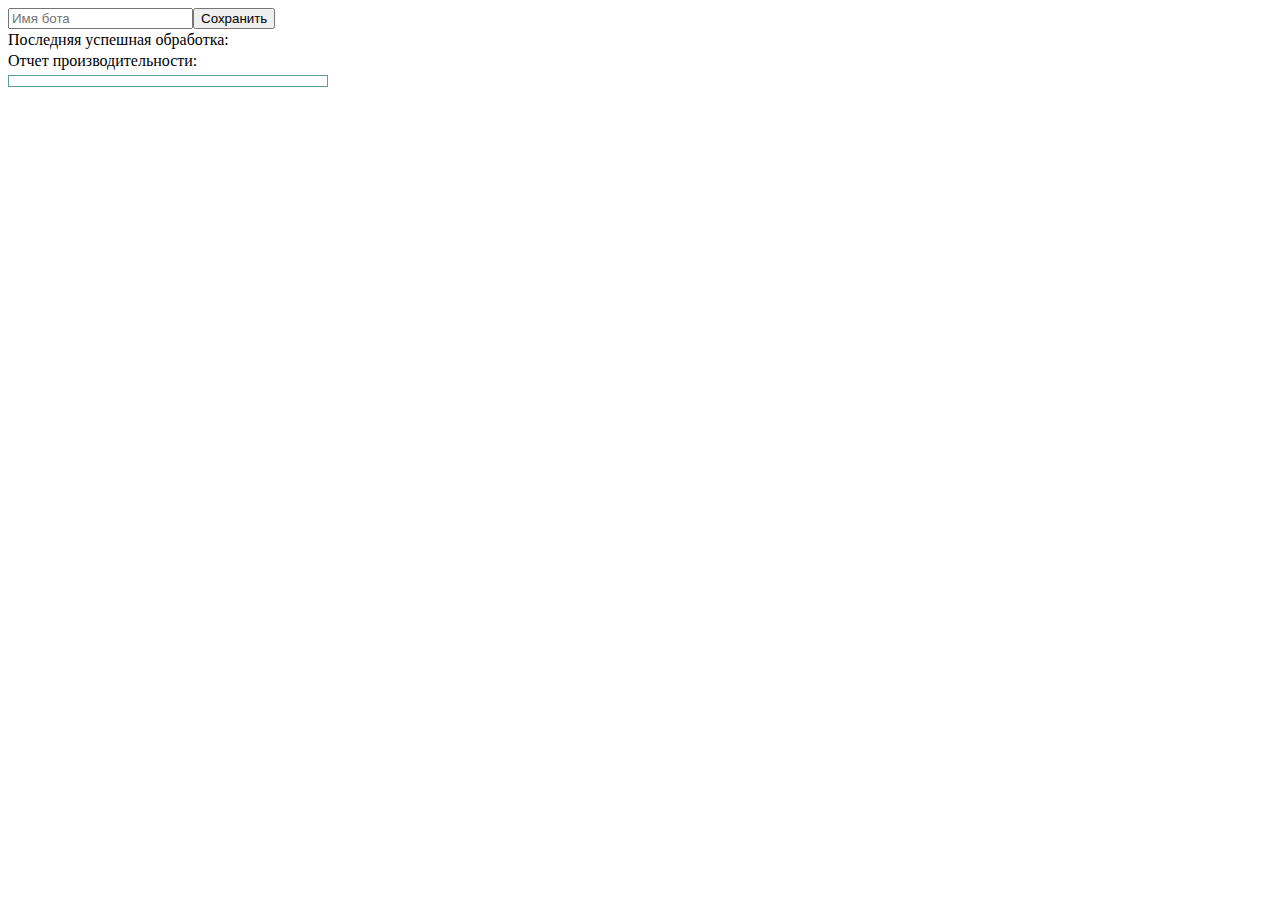
<file: chrome_app/index.html>
<!DOCTYPE html>
<html lang="en">
<head>
    <meta charset="UTF-8" />
    <meta http-equiv="X-UA-Compatible" content="IE=edge" />
    <meta name="viewport" content="width=device-width, initial-scale=1.0" />
    <link rel="stylesheet" href="css/popup.css" />
</head>
<body>
    <div class="grid grid2" style="margin-bottom: 2px;">
        <div><input type="text" id="BotNameText" placeholder="Имя бота"/></div>
        <div><button id="BotNameSubmit">Сохранить</button></div>
    </div>
    Последняя успешная обработка:
    <div id="LastRecordPlate"></div>
    Отчет производительности:
    <div id="ReportPlate"></div>
    <script src="./popup.js" type="module"></script>
</body>
</html>
</file>
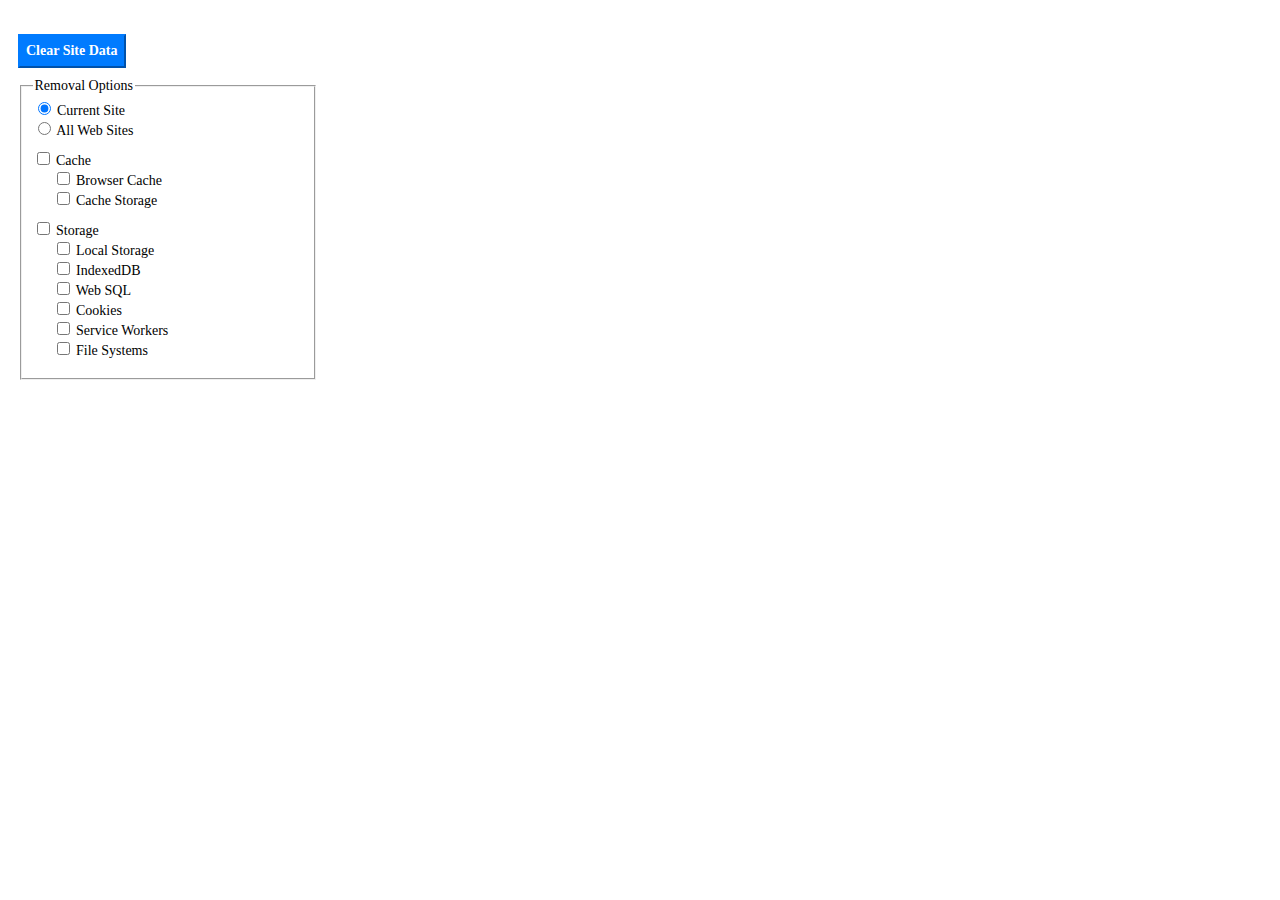
<file: aihgofjefdlhpnmeakpnjjeajofpcbhj/popup.html>
<!DOCTYPE html>
<html>
<head>
  <meta charset="utf-8">
  <meta name="color-scheme" content="light dark">
  <title>Options</title>
  <style type="text/css">
    html {
      font-size: 16px;
    }
    body {
      width: 300px;
      padding: 10px;
      font-size: 14px;
    }
    ul {
      margin: 0px;
    }
    input, button {
      font-family: inherit;
      font-size: inherit;
      line-height: inherit;
    }
    input[type="url"] {
      width: 234px;
    }
    .check-group {
      padding-left: 20px;
    }
    .clear-button {
      cursor: pointer;
      line-height: 2em;
      font-weight: bold;
      color: #fff;
      background-color: #007bff;
      border-color: #007bff;
      margin-right: 5px;
    }
    .warn {
      background-color: #dc3545;
      border-color: #dc3545;
      color: #fff;
    }
    .error {
      color:  #dc3545;
    }
    .status {
      margin-left: 5px;
      margin-right: 3px;
    }
    .mb-2 {
      margin-bottom: 10px;
    }
    .origin-item {
      margin-top: 3px;
      margin-bottom: 3px;
    }
    .bold {
      font-weight: bold;
    }
    .center {
      text-align: center;
    }
    .display-none {
      display: none;
    }
    .icon {
      width: 16px;
      height: 16px;
      cursor: pointer;
      vertical-align: text-bottom;
    }
    #origin-no:checked + label {
      font-size: 18px;
      font-weight: bold;
      color: #dc3545;
    }
    .action-panel {
      display: flex;
      align-items: center;
    }
    .deleting {
      animation: spin 2.5s linear infinite;
      width: 20px;
      height: 20px;
    }
    @keyframes spin { 100% { transform:rotate(360deg); } }
    @media (prefers-color-scheme: dark) {
      img {
        filter: invert(90%);
      }
    }
  </style>
</head>
<body>
  <h3></h3>
  <div id='storage-usage'></div>
  <div class="mb-2" id='storage-details'></div>
  <div class="mb-2 action-panel">
    <button id='siteRemoveBtn' class="clear-button">Clear Site Data</button>
    <img src="img/gear.svg" class="deleting display-none">
    <span id='remove-status' class="status"></span>
    <span id='dotdotdot'></span>
  </div>
  <div class="error"></div>

  <fieldset>
    <legend>Removal Options</legend>

    <div>
      <input type="radio" id="origin-yes" name="origin" value="none" checked>
      <label for="origin-yes">Current Site</label>
    </div>
    <div class="mb-2">
      <input type="radio" id="origin-no" name="origin" value="allSite">
      <label for="origin-no">All Web Sites</label>
    </div>

    <div class="mb-2 display-none" id="exclude-container">
      <div>Exclude Origins <a href="https://developer.mozilla.org/docs/Web/HTTP/Headers/Origin" target="_blank"><img src="img/launch.svg" class="icon"></a></div>
      <div id="exclude-list"></div>
      <div><img src="img/add.svg" class="icon" id="add-exclude"></div>
    </div>

    <div class="mb-2">
      <div>
        <input type="checkbox" id="all-cache">
        <label for="all-cache">Cache</label>
      </div>
      <div class="check-group">
        <div>
          <input type="checkbox" id="clear-cache">
          <label for="clear-cache">Browser Cache</label>
        </div>
        <div>
          <input type="checkbox" id="clear-cacheStorage">
          <label for="clear-cacheStorage">Cache Storage</label>
        </div>
      </div>
    </div>

    <div class="mb-2">
      <div>
        <input type="checkbox" id="all-storage">
        <label for="all-storage">Storage</label>
      </div>
      <div class="check-group">
        <div>
          <input type="checkbox" id="clear-localStorage">
          <label for="clear-localStorage">Local Storage</label>
        </div>
        <div>
          <input type="checkbox" id="clear-indexedDB">
          <label for="clear-indexedDB">IndexedDB</label>
        </div>
        <div>
          <input type="checkbox" id="clear-webSQL">
          <label for="clear-webSQL">Web SQL</label>
        </div>
        <div>
          <input type="checkbox" id="clear-cookies">
          <label for="clear-cookies">Cookies</label>
        </div>
        <div>
          <input type="checkbox" id="clear-serviceWorkers">
          <label for="clear-serviceWorkers">Service Workers</label>
        </div>
        <div>
          <input type="checkbox" id="clear-fileSystems">
          <label for="clear-fileSystems">File Systems</label>
        </div>
      </div>
    </div>

    <div id="other-type" class="display-none">
      <div>
        <input type="checkbox" id="all-others">
        <label for="all-others">Others</label>
      </div>
      <div class="check-group">
        <div>
          <input type="checkbox" id="clear-downloads">
          <label for="clear-downloads">Download List</label>
        </div>
        <div>
          <input type="checkbox" id="clear-history">
          <label for="clear-history">Visited History</label>
        </div>
        <div>
          <input type="checkbox" id="clear-formData">
          <label for="clear-formData">Stored Form Data</label>
        </div>
        <div>
          <input type="checkbox" id="clear-passwords">
          <label for="clear-passwords">Stored Passwords</label>
        </div>
      </div>
    </div>
  </fieldset>
  <template id="exclude-tp">
    <div class="origin-item">
      <input type="url" placeholder="https://www.example.com" maxlength="500">
      <img src="img/remove.svg" class="icon">
    </div>
  </template>
  <script type="text/javascript" src="js/filesize.min.js"></script>
  <script type="text/javascript" src="popup.js"></script>
</body>
</html>
</file>
<file: chrome_app/css/popup.css>
body {
    width: 20rem;
}

.grid{
    display: grid;
    grid-template-columns: repeat(1, 1fr);
    position:relative;
}

.grid2{
    grid-template-columns: repeat(2, 1fr);
}

.grid3{
    grid-template-columns: repeat(3, 1fr);
}

.grid123{
    grid-template-columns: 1fr 2fr 3fr;
}

.grid221{
    grid-template-columns: 2fr 2fr 1fr;
}

.grid4{
    grid-template-columns: repeat(4, 1fr);
}

#ReportPlate{
    padding: 5px;
    margin-top: 5px;
    border: cadetblue 1px solid;
}

#ReportPlate div{
    padding: 1px 3px;
}

#ReportPlate div:hover{
    background: #d6dede;
}

#LastRecordPlate{
    margin-top: 3px;
}
#LastRecordPlate div{
    padding: 1px 3px;
    background: antiquewhite;
}
</file>
